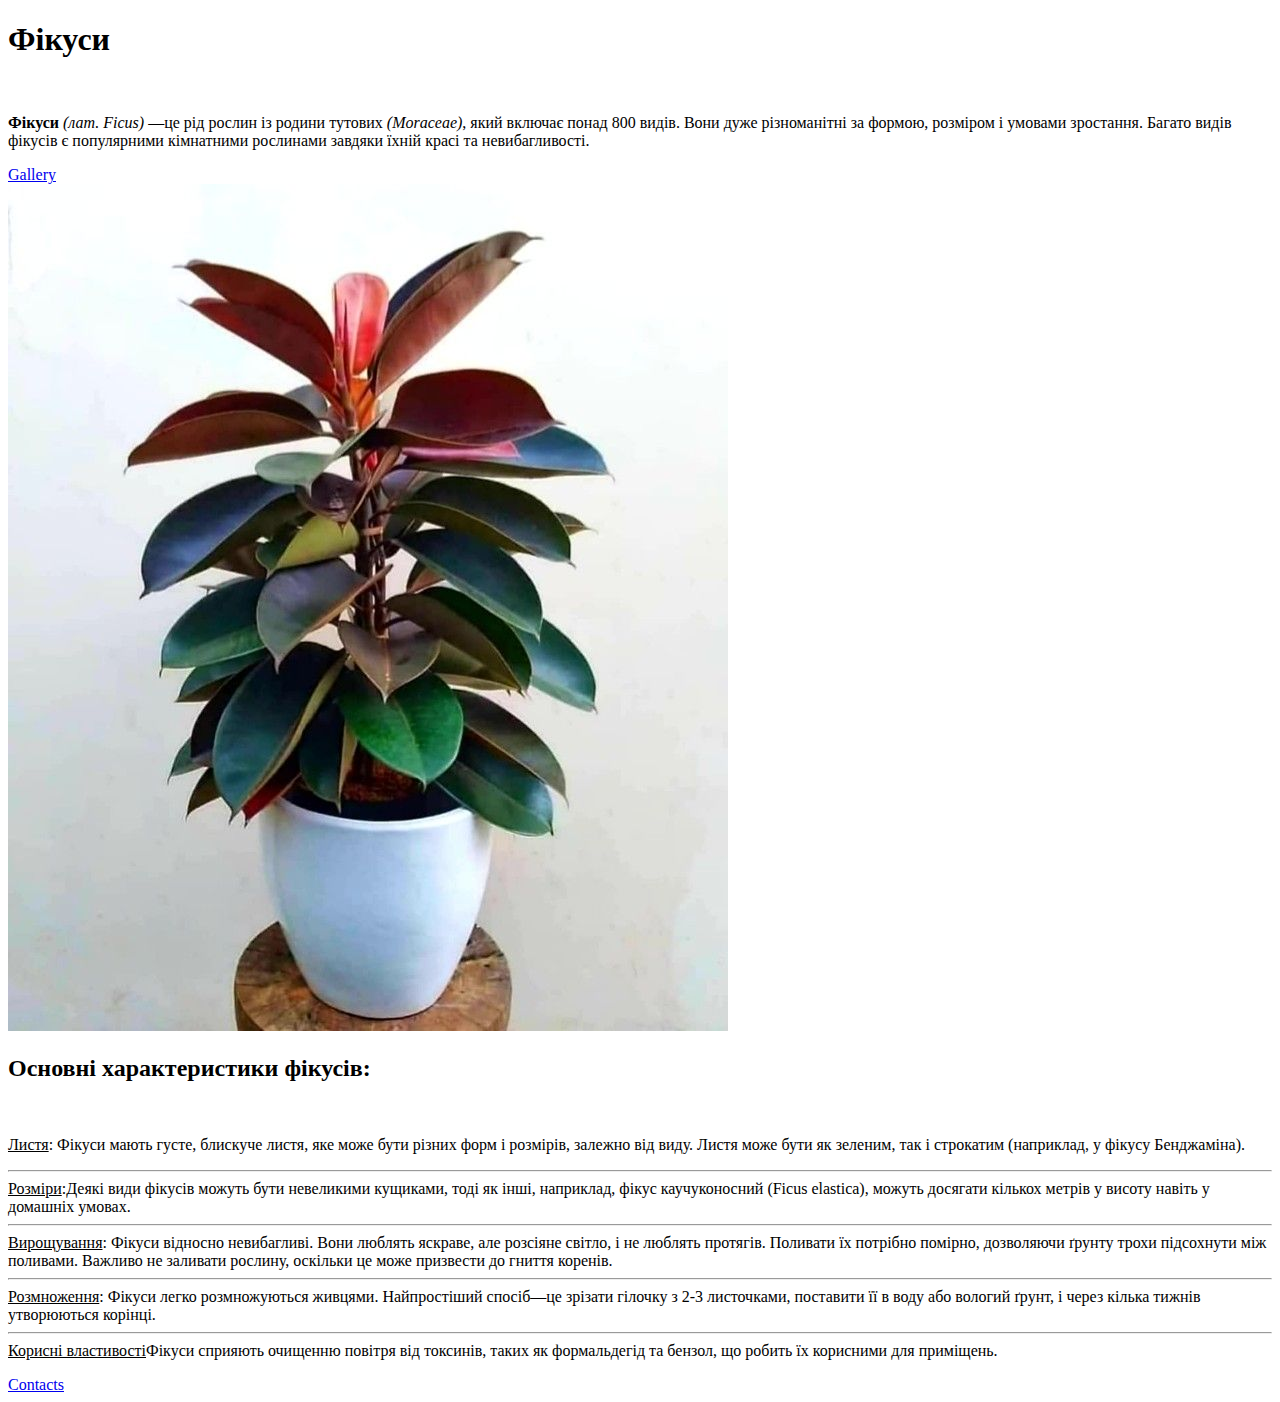
<file: dz.21/index.html>
<!DOCTYPE html>
<html>
<head>
	<meta charset="utf-8">
	<meta name="viewport" content="width=device-width, initial-scale=1">
	<title></title>
</head>
<body>
<h1>Фікуси</h1><br>

<p><b>Фікуси</b>
<i>(лат. Ficus)</i>
—це рід рослин із родини тутових <i>(Moraceae)</i>, який включає понад 800 видів. Вони дуже різноманітні за формою, розміром і умовами зростання. Багато видів фікусів є популярними кімнатними рослинами завдяки їхній красі та невибагливості.<br></p>
<a href="pages\Gallery.html">Gallery</a><br>
<img src="photo\Ficus 1.jpg"><br>
<h2>Основні характеристики фікусів:</h2><br>
<p><u>Листя</u>: Фікуси мають густе, блискуче листя, яке може бути різних форм і розмірів, залежно від виду. Листя може бути як зеленим, так і строкатим (наприклад, у фікусу Бенджаміна).<br><hr>
<u>Розміри</u>:Деякі види фікусів можуть бути невеликими кущиками, тоді як інші, наприклад, фікус каучуконосний (Ficus elastica), можуть досягати кількох метрів у висоту навіть у домашніх умовах.<br><hr>
<u>Вирощування</u>: Фікуси відносно невибагливі. Вони люблять яскраве, але розсіяне світло, і не люблять протягів. Поливати їх потрібно помірно, дозволяючи ґрунту трохи підсохнути між поливами. Важливо не заливати рослину, оскільки це може призвести до гниття коренів.<br><hr>
<u>Розмноження</u>: Фікуси легко розмножуються живцями. Найпростіший спосіб—це зрізати гілочку з 2-3 листочками, поставити її в воду або вологий ґрунт, і через кілька тижнів утворюються корінці.<br><hr>
<u>Корисні властивості</u>Фікуси сприяють очищенню повітря від токсинів, таких як формальдегід та бензол, що робить їх корисними для приміщень.<br>



</p>
<a href="pages\Contact.html">Contacts</a><br>

</body>
</html>
</file>
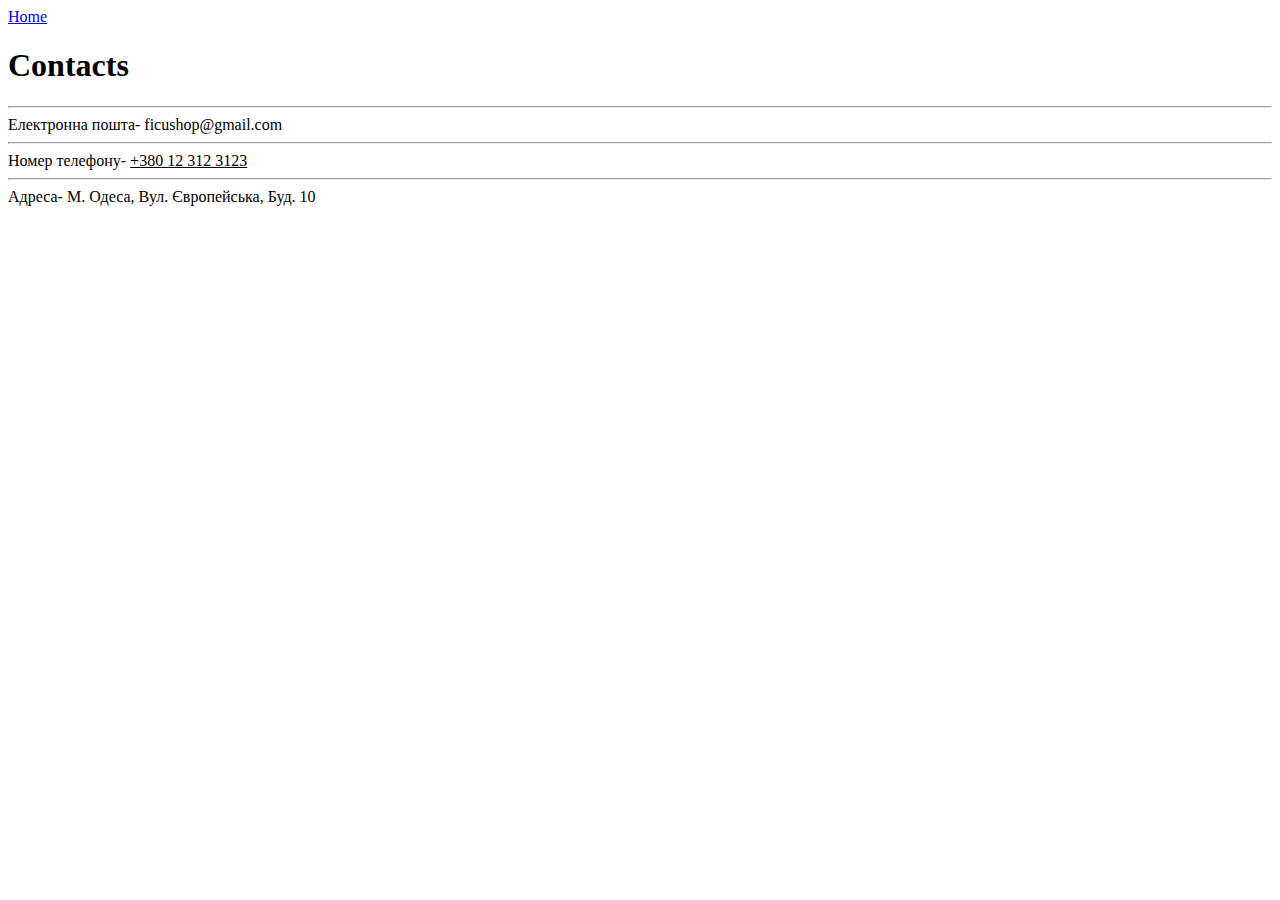
<file: dz.21/pages/Contact.html>
<!DOCTYPE html>
<html>
<head>
	<meta charset="utf-8">
	<meta name="viewport" content="width=device-width, initial-scale=1">
	<title></title>
</head>
<body>
<a href="..\index.html">Home</a>
<h1>Contacts</h1><hr>
Електронна пошта- ficushop@gmail.com<hr>
Номер телефону- <u>+380 12 312 3123</u><hr>
Адреса- М. Одеса, Вул. Європейська, Буд. 10


</body>
</html>
</file>
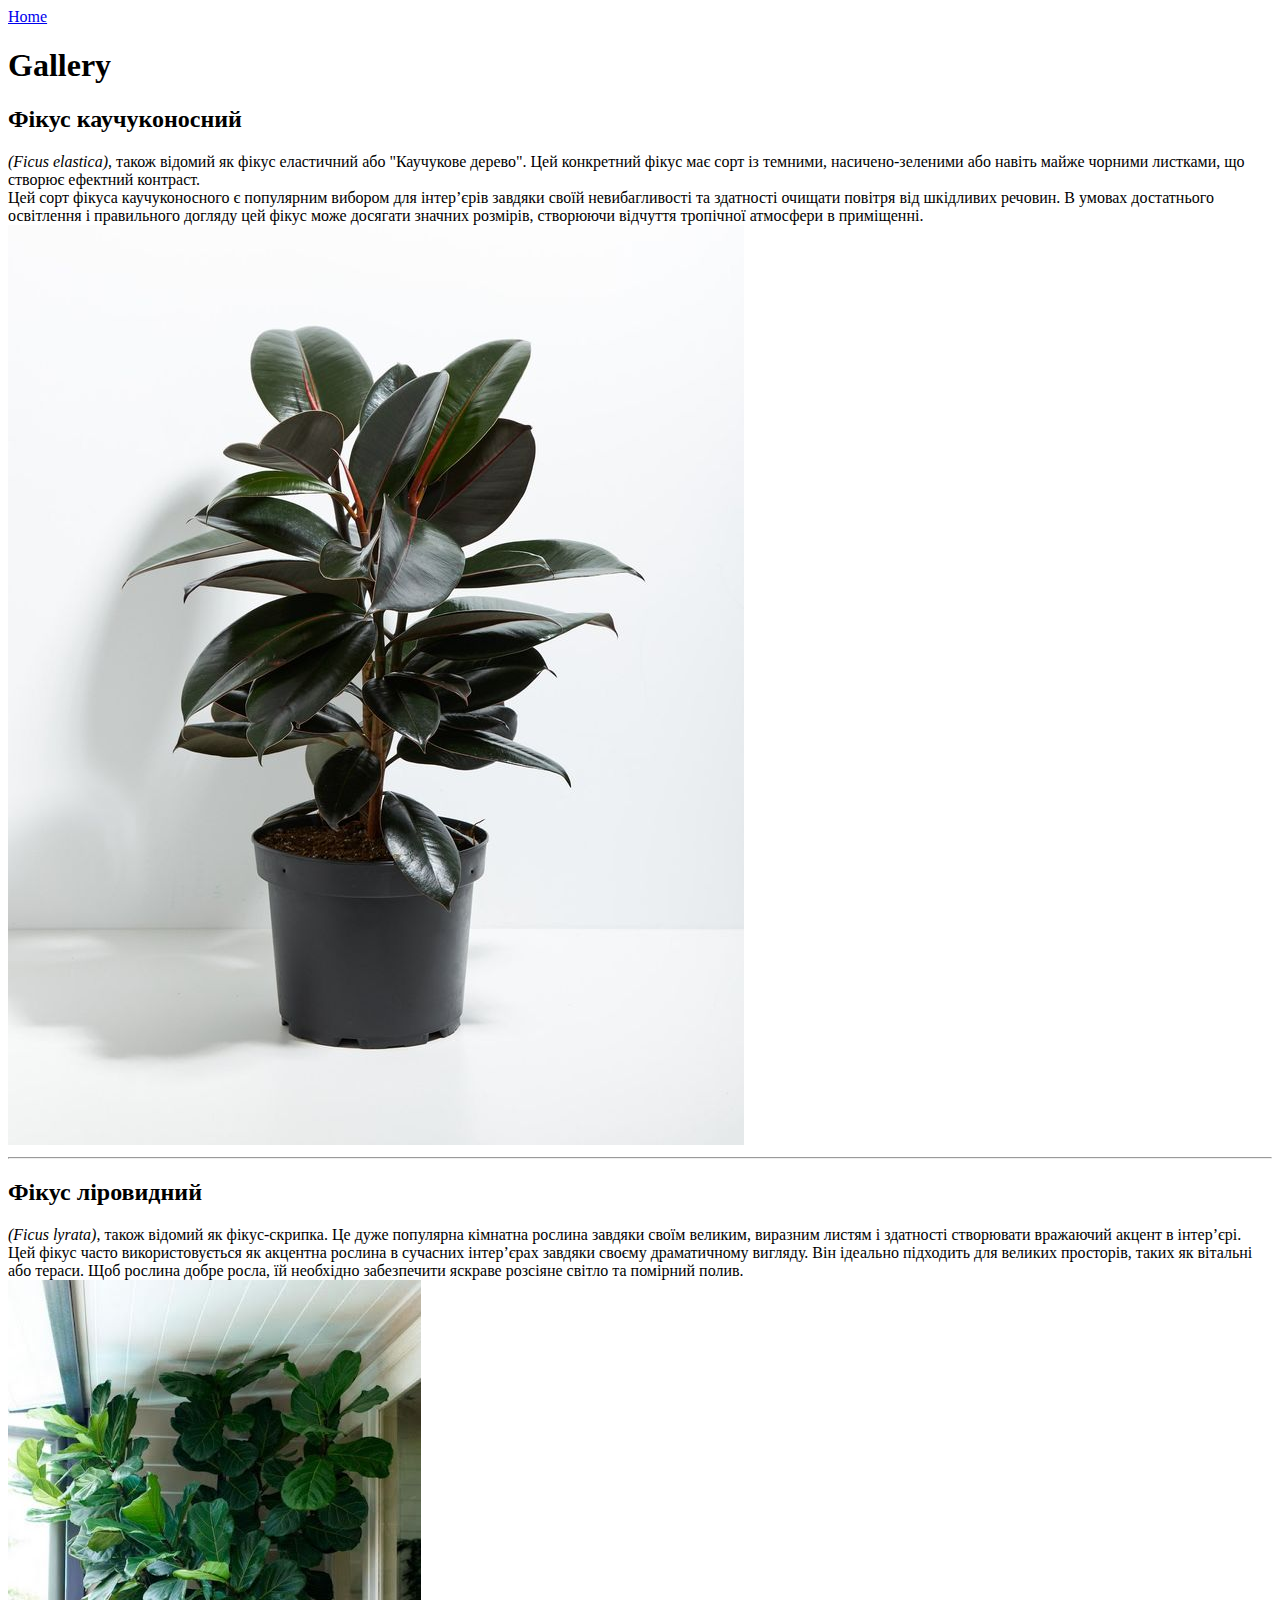
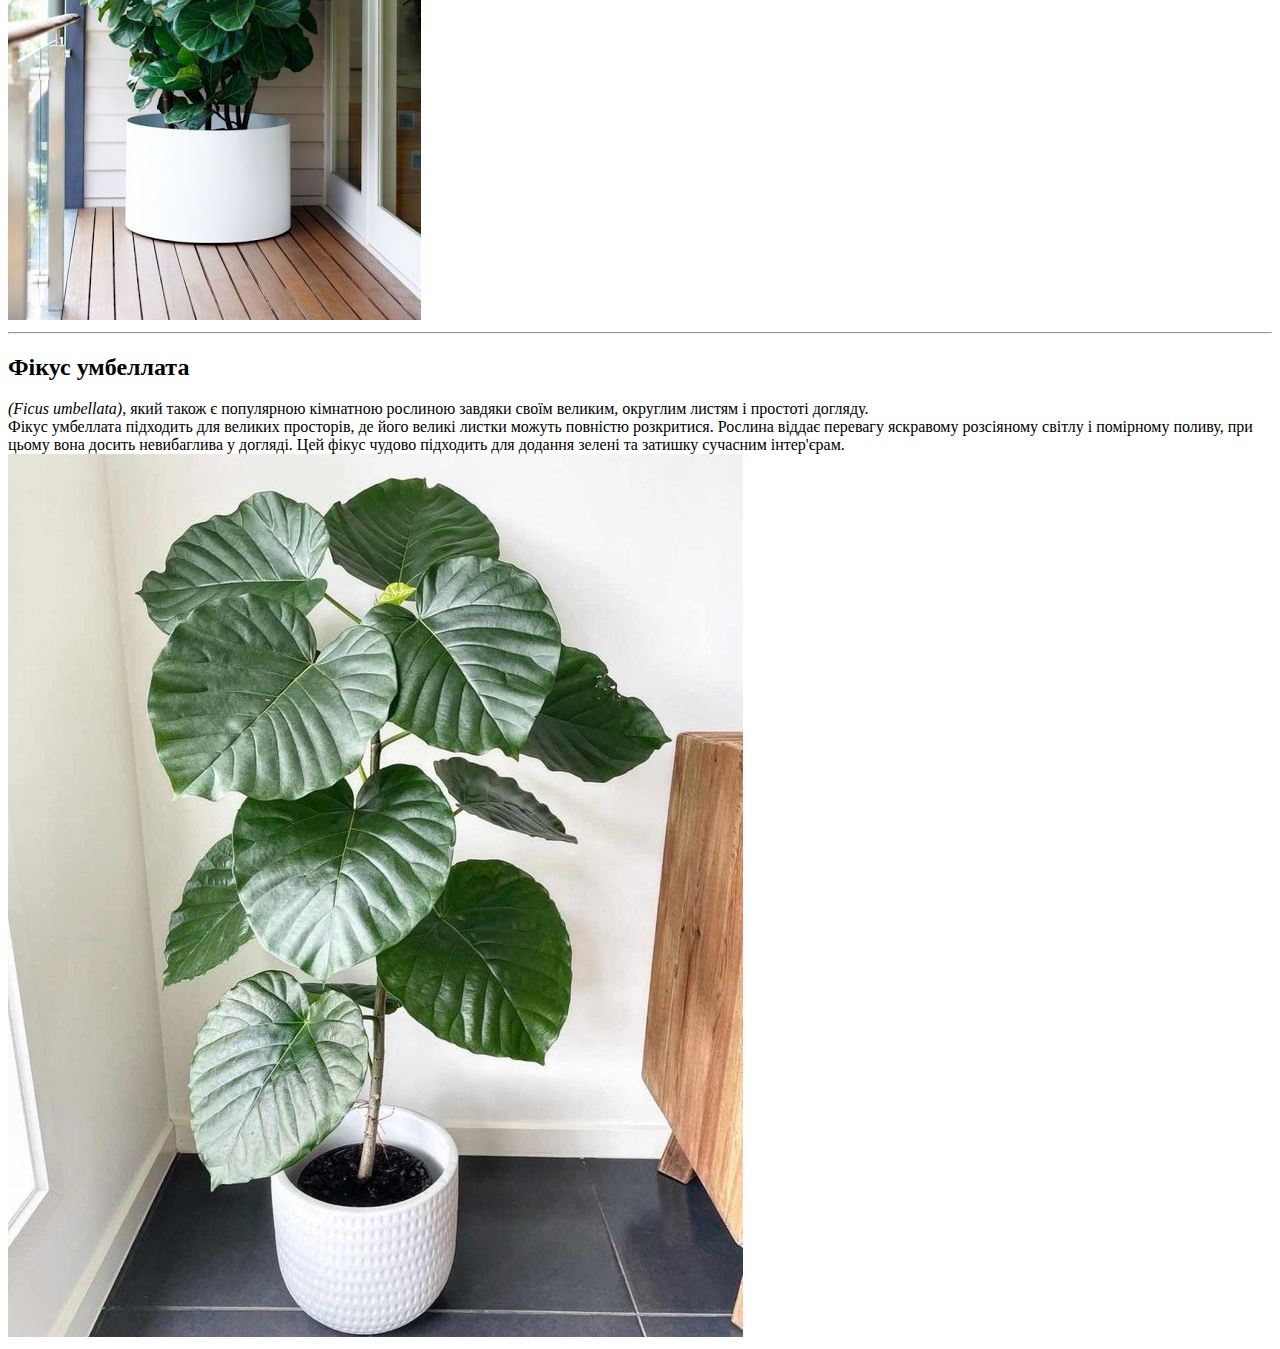
<file: dz.21/pages/Gallery.html>
<!DOCTYPE html>
<html>
<head>
	<meta charset="utf-8">
	<meta name="viewport" content="width=device-width, initial-scale=1">
	<title></title>
</head>
<body>
<a href="..\index.html">Home</a>
<h1>Gallery</h1>
<h2>Фікус каучуконосний</h2>
<i>(Ficus elastica)</i>, також відомий як фікус еластичний або "Каучукове дерево". Цей конкретний фікус має сорт із темними, насичено-зеленими або навіть майже чорними листками, що створює ефектний контраст.<br>
Цей сорт фікуса каучуконосного є популярним вибором для інтер’єрів завдяки своїй невибагливості та здатності очищати повітря від шкідливих речовин. В умовах достатнього освітлення і правильного догляду цей фікус може досягати значних розмірів, створюючи відчуття тропічної атмосфери в приміщенні.<br>
<img src="..\photo\Burgundy Rubber Tree.jpg"><hr>
<h2>Фікус ліровидний</h2>
<i>(Ficus lyrata)</i>, також відомий як фікус-скрипка. Це дуже популярна кімнатна рослина завдяки своїм великим, виразним листям і здатності створювати вражаючий акцент в інтер’єрі.<br>
Цей фікус часто використовується як акцентна рослина в сучасних інтер’єрах завдяки своєму драматичному вигляду. Він ідеально підходить для великих просторів, таких як вітальні або тераси. Щоб рослина добре росла, їй необхідно забезпечити яскраве розсіяне світло та помірний полив.<br>
<img src="..\photo\Fiddle Leaf.jpg"><hr>

<h2>Фікус умбеллата</h2>
<i>(Ficus umbellata)</i>, який також є популярною кімнатною рослиною завдяки своїм великим, округлим листям і простоті догляду.<br>
Фікус умбеллата підходить для великих просторів, де його великі листки можуть повністю розкритися. Рослина віддає перевагу яскравому розсіяному світлу і помірному поливу, при цьому вона досить невибаглива у догляді. Цей фікус чудово підходить для додання зелені та затишку сучасним інтер'єрам.<br>
<img src="..\photo\Ficus Umbellata.jpg">


</body>
</html>
</file>
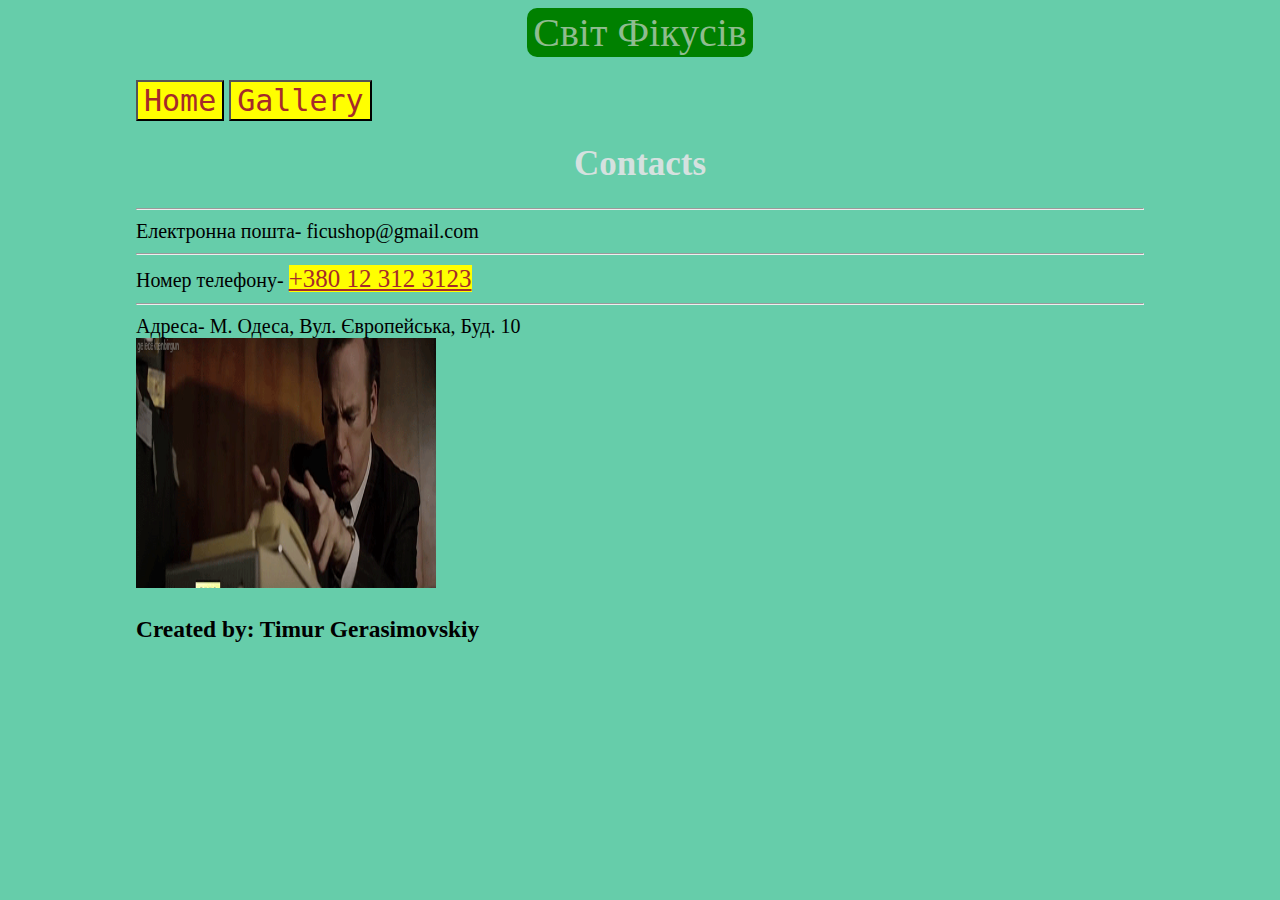
<file: dz.22/pages/Contact.html>
<!DOCTYPE html>
<html>
<head>
	<meta charset="utf-8">
	<meta name="viewport" content="width=device-width, initial-scale=1">
	<title>Ficusolion</title>
	<link rel="stylesheet" type="text/css" href="../styles/main.css">
</head>
<body>
<button class="sobachka-knopka">
	<a class="zagolovok" href="../index.html">
		Світ Фікусів
	</a>
</button>
<br>

<button class="pesik-knopka">
	<a class="sobachka-navigator" href="..\index.html">
		Home
	</a>
</button>
<button class="pesik-knopka">
	<a class="sobachka-navigator" href="Gallery.html">
		Gallery
	</a>
</button>
<br>	
<h1>
	Contacts
</h1>
<hr>
	Електронна пошта- ficushop@gmail.com
<hr>
	Номер телефону- 
	<u>
		+380 12 312 3123
	</u>
<hr>
Адреса- М. Одеса, Вул. Європейська, Буд. 10
<br>
<img  src="../photo\Ao0t.gif">
<br>
<h3>
	Created by: Timur Gerasimovskiy
</h3>
</body>
</html>
</file>
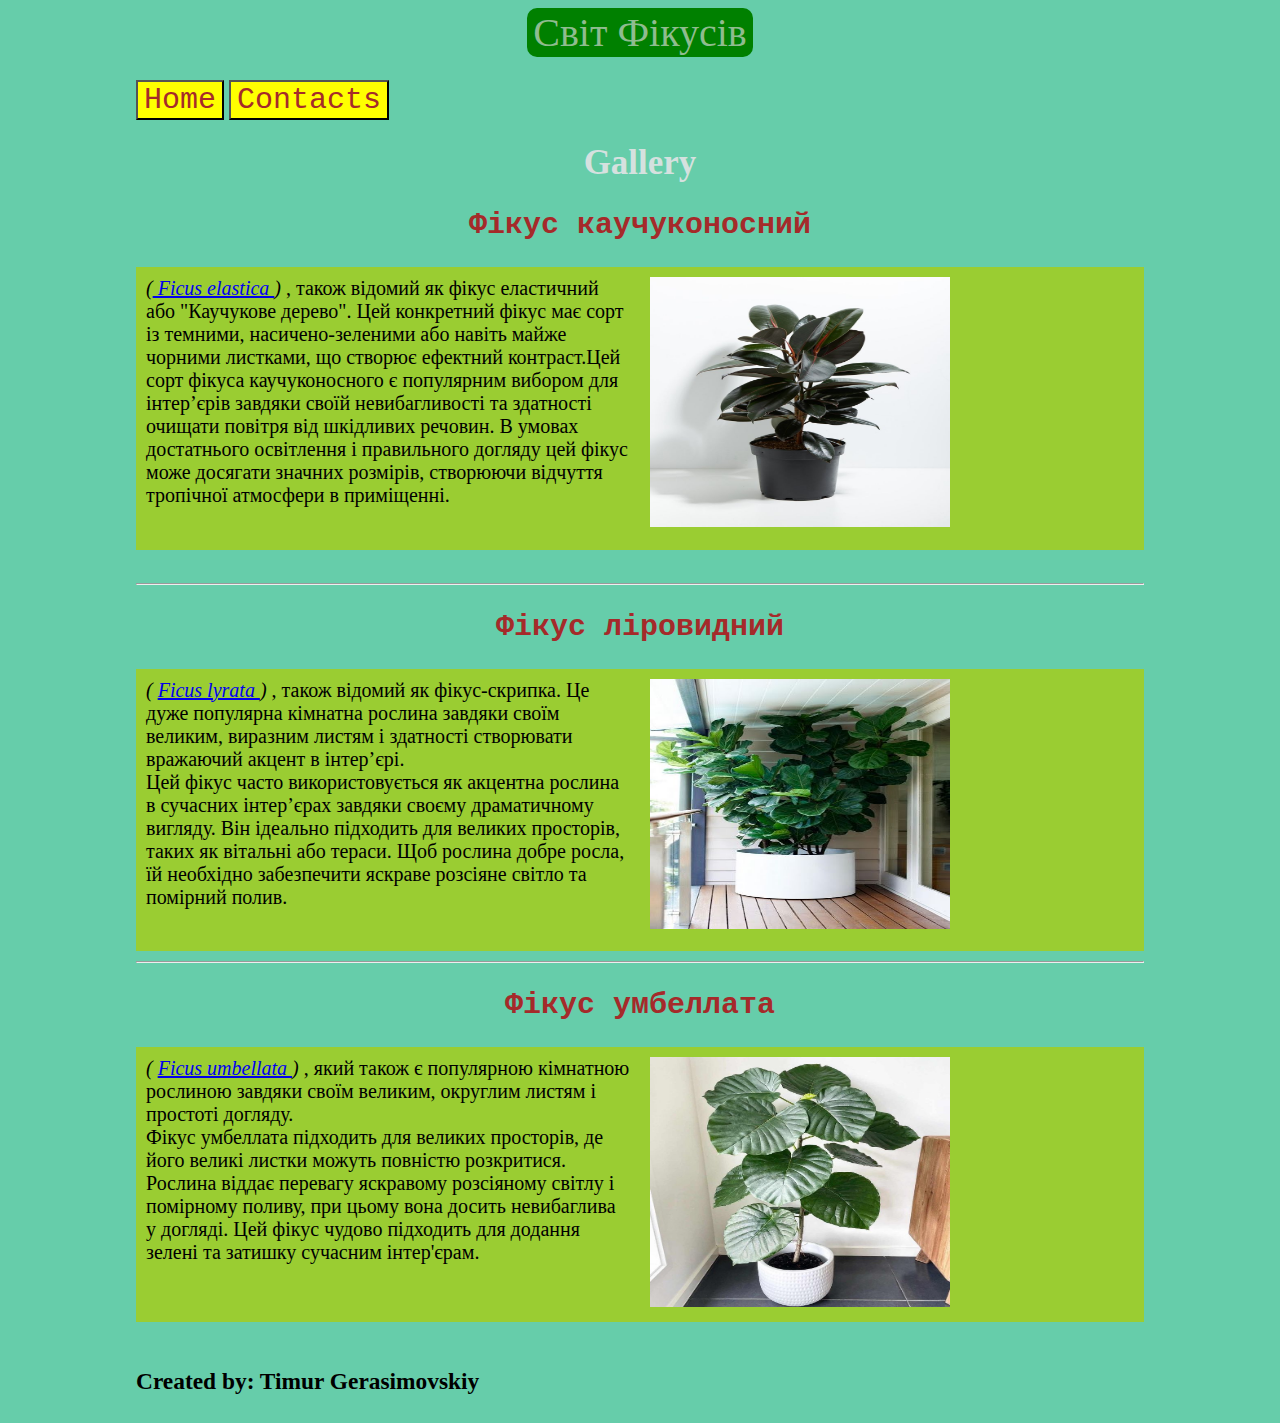
<file: dz.22/pages/Gallery.html>
<!DOCTYPE html>
<html>
<head>
	<meta charset="utf-8">
	<meta name="viewport" content="width=device-width, initial-scale=1">
	<title>
		FicusOcean
	</title>
	<link rel="stylesheet" type="text/css" href="../styles/main.css">
</head>
<body>
<button class="sobachka-knopka">
	<a class="zagolovok" href="../index.html">
		Світ Фікусів
	</a>
</button>
<br>
<button class="pesik-knopka">
	<a class="sobachka-navigator" href="..\index.html">
		Home
	</a>
</button>
<button class="pesik-knopka">
	<a class="sobachka-navigator" href="Contact.html" >
		Contacts
	</a>
</button>
<h1>
	Gallery
</h1>
<h2>
	Фікус каучуконосний
</h2>
<div style="column-count: 2;" class="Pillarmens" >
	<i>
		(<a href="https://uk.wikipedia.org/wiki/Ficus_elastica">
			Ficus elastica
		</a>
		)
	</i>
	, також відомий як фікус еластичний або "Каучукове дерево". Цей конкретний фікус має сорт із темними, насичено-зеленими або навіть майже чорними листками, що створює ефектний контраст.Цей сорт фікуса каучуконосного є популярним вибором для інтер’єрів завдяки своїй невибагливості та здатності очищати повітря від шкідливих речовин. В умовах достатнього освітлення і правильного догляду цей фікус може досягати значних розмірів, створюючи відчуття тропічної атмосфери в приміщенні.
	<p>
		<img src="..\photo\Burgundy Rubber Tree.jpg">
	</p>
</div>
<br>
<hr>
<h2>
	Фікус ліровидний
</h2>
<div style="column-count: 2;" class="Pillarmens" >
	<i>
		(
		<a href="https://uk.wikipedia.org/wiki/Ficus_lyrata">
			Ficus lyrata
		</a>
		)
	</i>
	, також відомий як фікус-скрипка. Це дуже популярна кімнатна рослина завдяки своїм великим, виразним листям і здатності створювати вражаючий акцент в інтер’єрі.
	<br>
	Цей фікус часто використовується як акцентна рослина в сучасних інтер’єрах завдяки своєму драматичному вигляду. Він ідеально підходить для великих просторів, таких як вітальні або тераси. Щоб рослина добре росла, їй необхідно забезпечити яскраве розсіяне світло та помірний полив.<br>
	<p>
		<img src="..\photo\Fiddle Leaf.jpg">
	</p>
</div>
<hr>
<h2>
	Фікус умбеллата
</h2>
<div style="column-count: 2;" class="Pillarmens" >
	<i>
		(
		<a href="https://en.wikipedia.org/wiki/Ficus_umbellata">
			Ficus umbellata
		</a>
		)
	</i>
	, який також є популярною кімнатною рослиною завдяки своїм великим, округлим листям і простоті догляду.
	<br>
	Фікус умбеллата підходить для великих просторів, де його великі листки можуть повністю розкритися. Рослина віддає перевагу яскравому розсіяному світлу і помірному поливу, при цьому вона досить невибаглива у догляді. Цей фікус чудово підходить для додання зелені та затишку сучасним інтер'єрам.
	<p>
		<img src="..\photo\Ficus Umbellata.jpg">
	</p>
</div>
<br>
<h3>
	Created by: Timur Gerasimovskiy
</h3>
</body>
</html>
</file>
<file: dz.22/styles/main.css>
h1 {
			color: #d5e1df;
			font-family: times new roman;
			font-size: 35px;
			text-align: center;
		}
b {
	font-size: 35px;

}
i {
	font-size: 20px;
}
.video-phone {
	width:"720";
	height:"480"
}
img {
	width: 300px;
	height: 250px;
	align-content: center;
}

		body { 
       padding: 0px 10% 0px 10%;
      background-color: #66CDAA;
      font-size: 20px;
      font-family: times new roman;
      
    }
h2 {
	text-align: center;
	font-family: monospace;
	font-size: 30px;
	color: brown;
}
.sobachka-knopka {
	background-color: green;
margin: 0 auto;
display: block;
border: none;
border-radius: 10px;
}
.sobachka-knopka:hover {
    background-color: #45a049}

.pesik-knopka{
	background-color: yellow;
	color: red;
}
.zagolovok{
	color: darkseagreen;
	font-size: 40px;
	font-family: fantasy;
	text-decoration: none;
}
.sobachka-navigator{
	color: brown;
	font-size: 30px;
	font-family: monospace;
	text-decoration: none
}
u {
	font-size: 25px;
	color: brown;
	background-color: yellow;
}
.ficus-img{
	margin: 0 auto;
	display: block;
}
.Pillarmens {
  margin-top: 20px;
  background: yellowgreen;
  padding: 10px;
  -webkit-columns: auto; 
  -moz-columns: auto; 
  columns: auto; 
h3{
	color: palevioletred;
	font-size: 25px;
	font-family: cursive;
	font-family: monospace;
}
</file>
